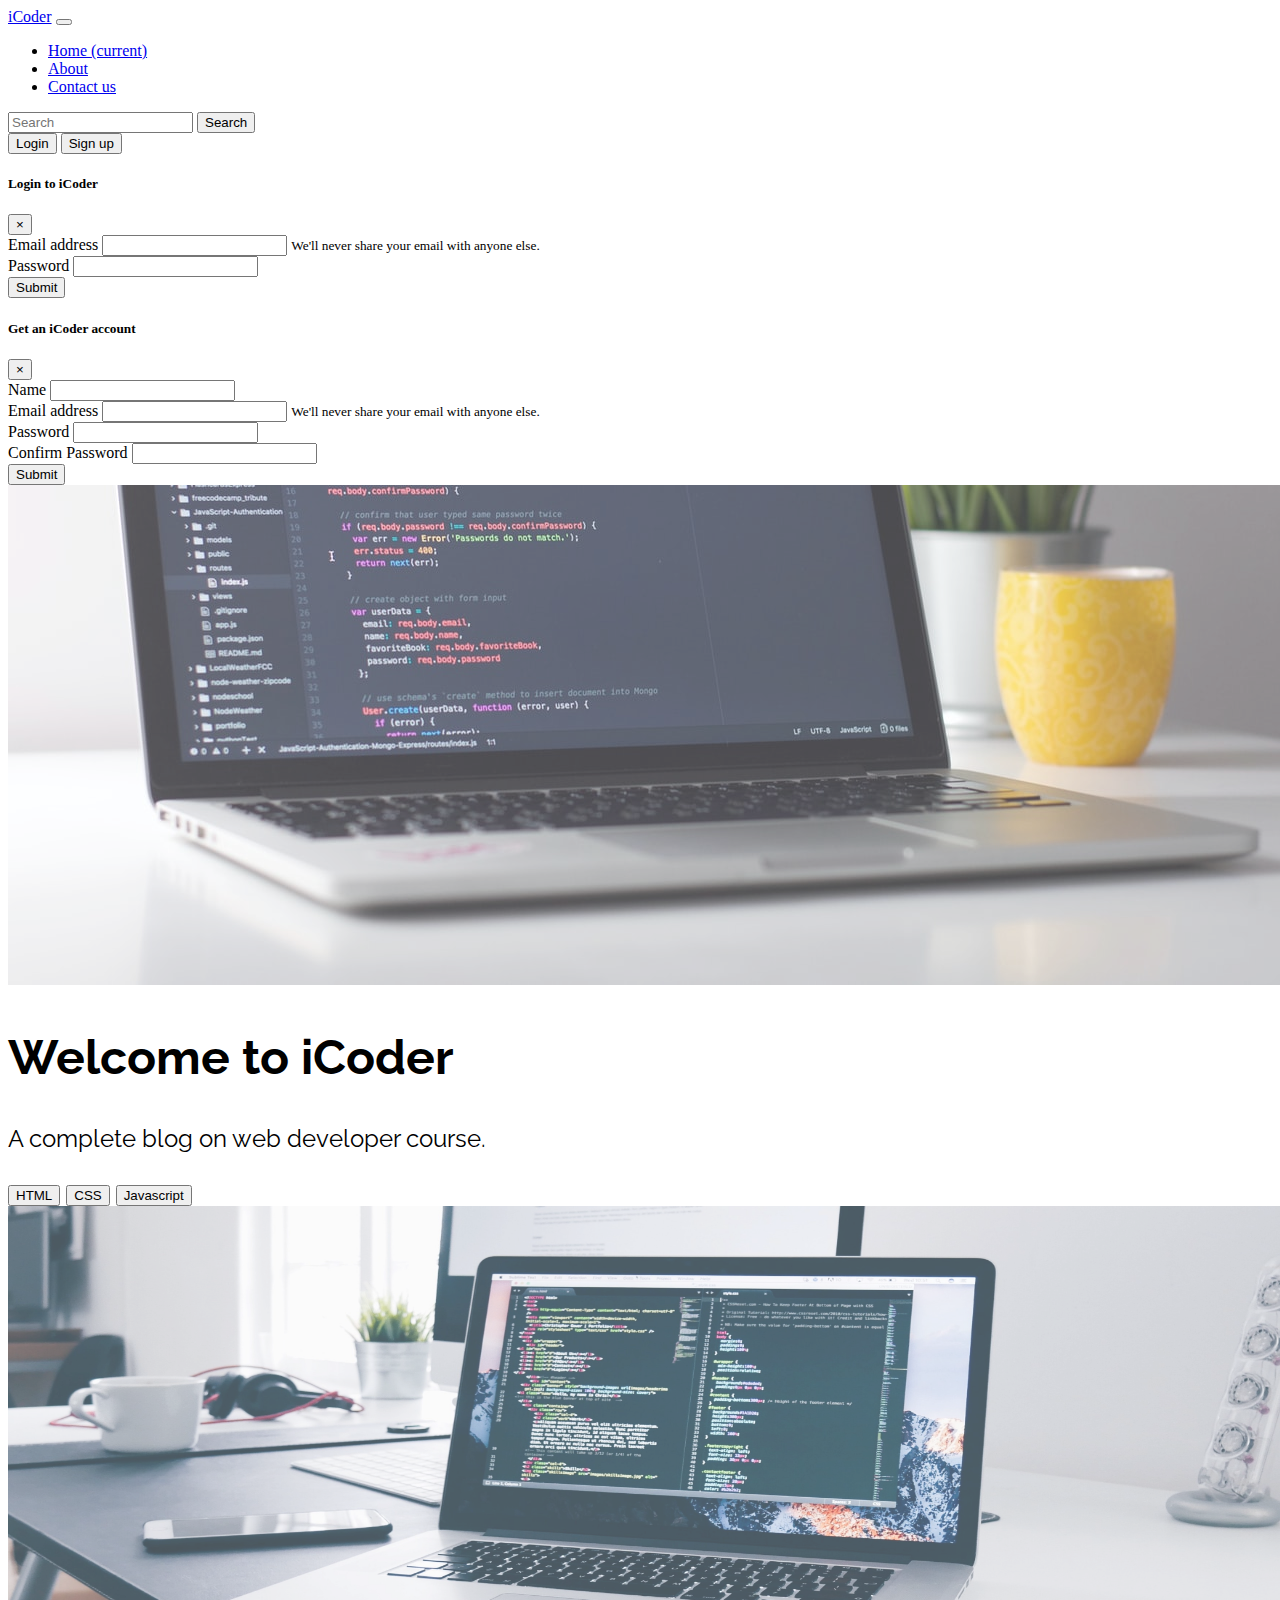
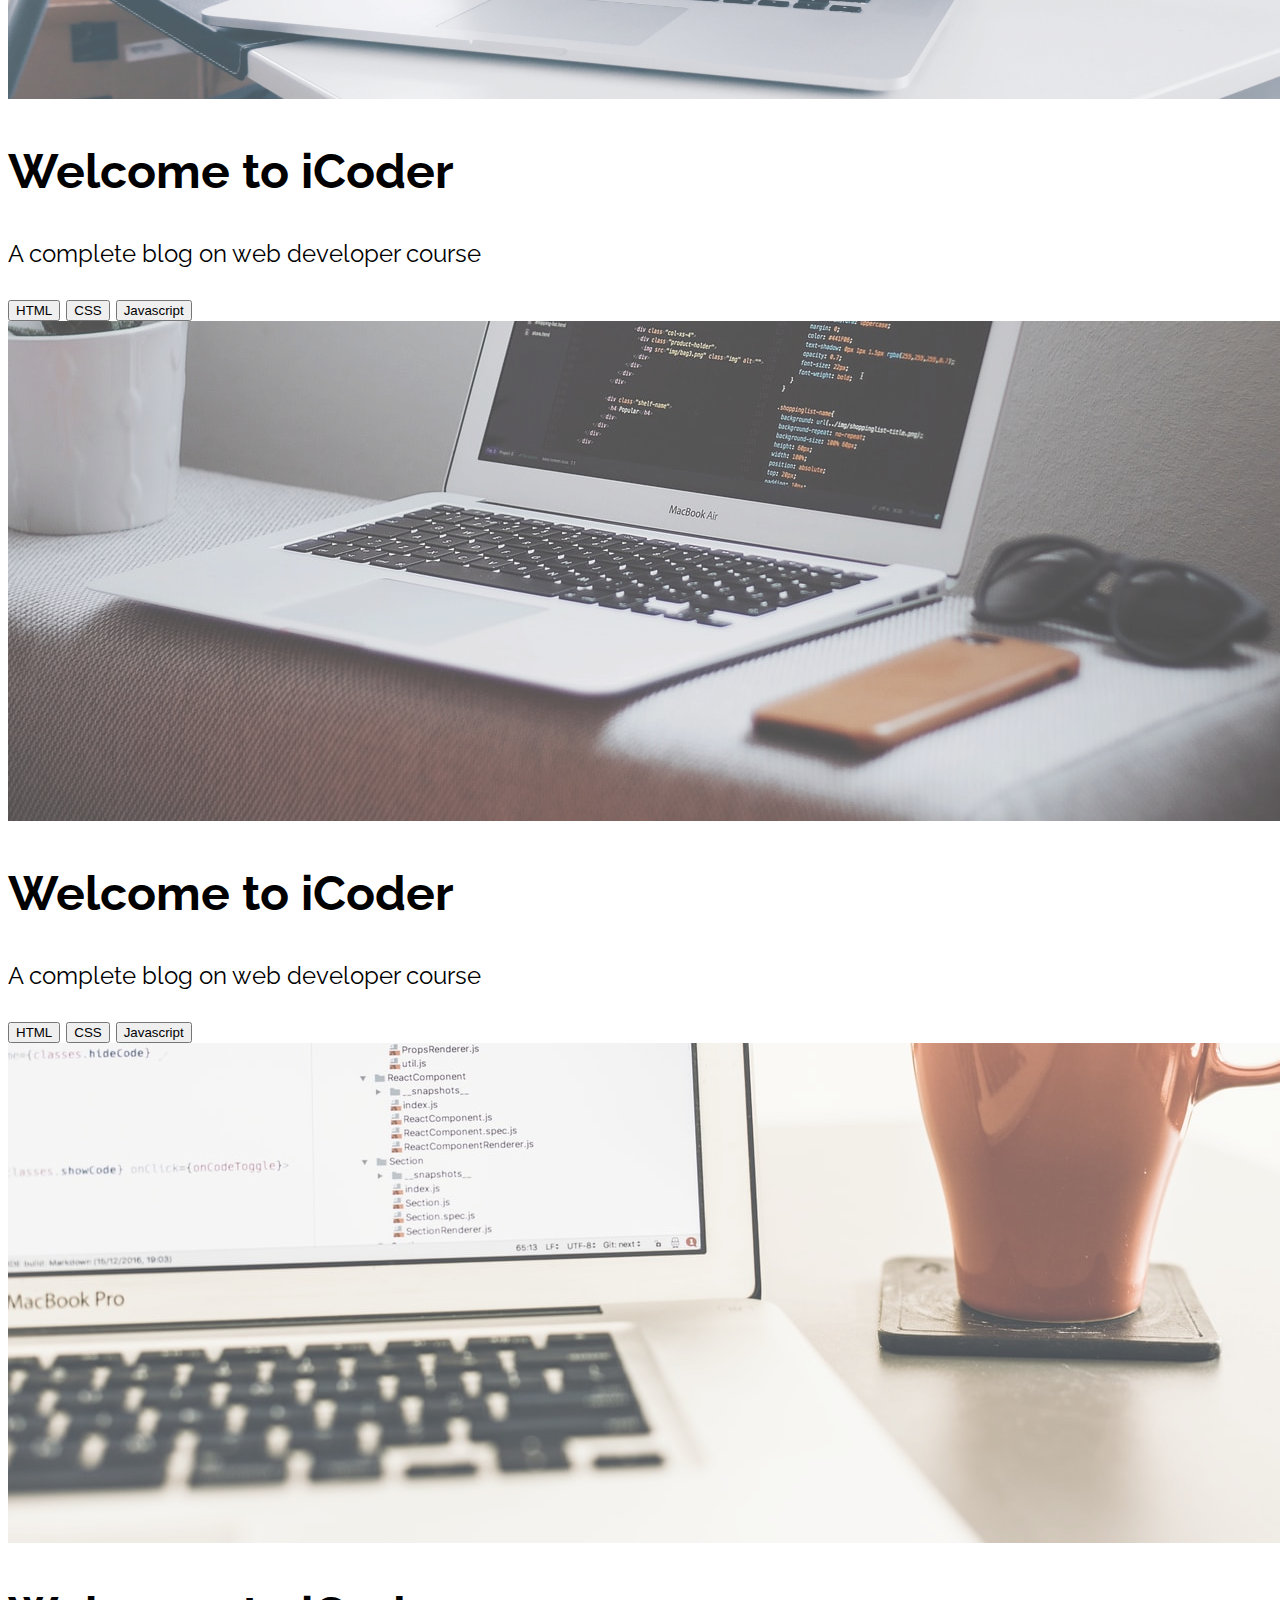
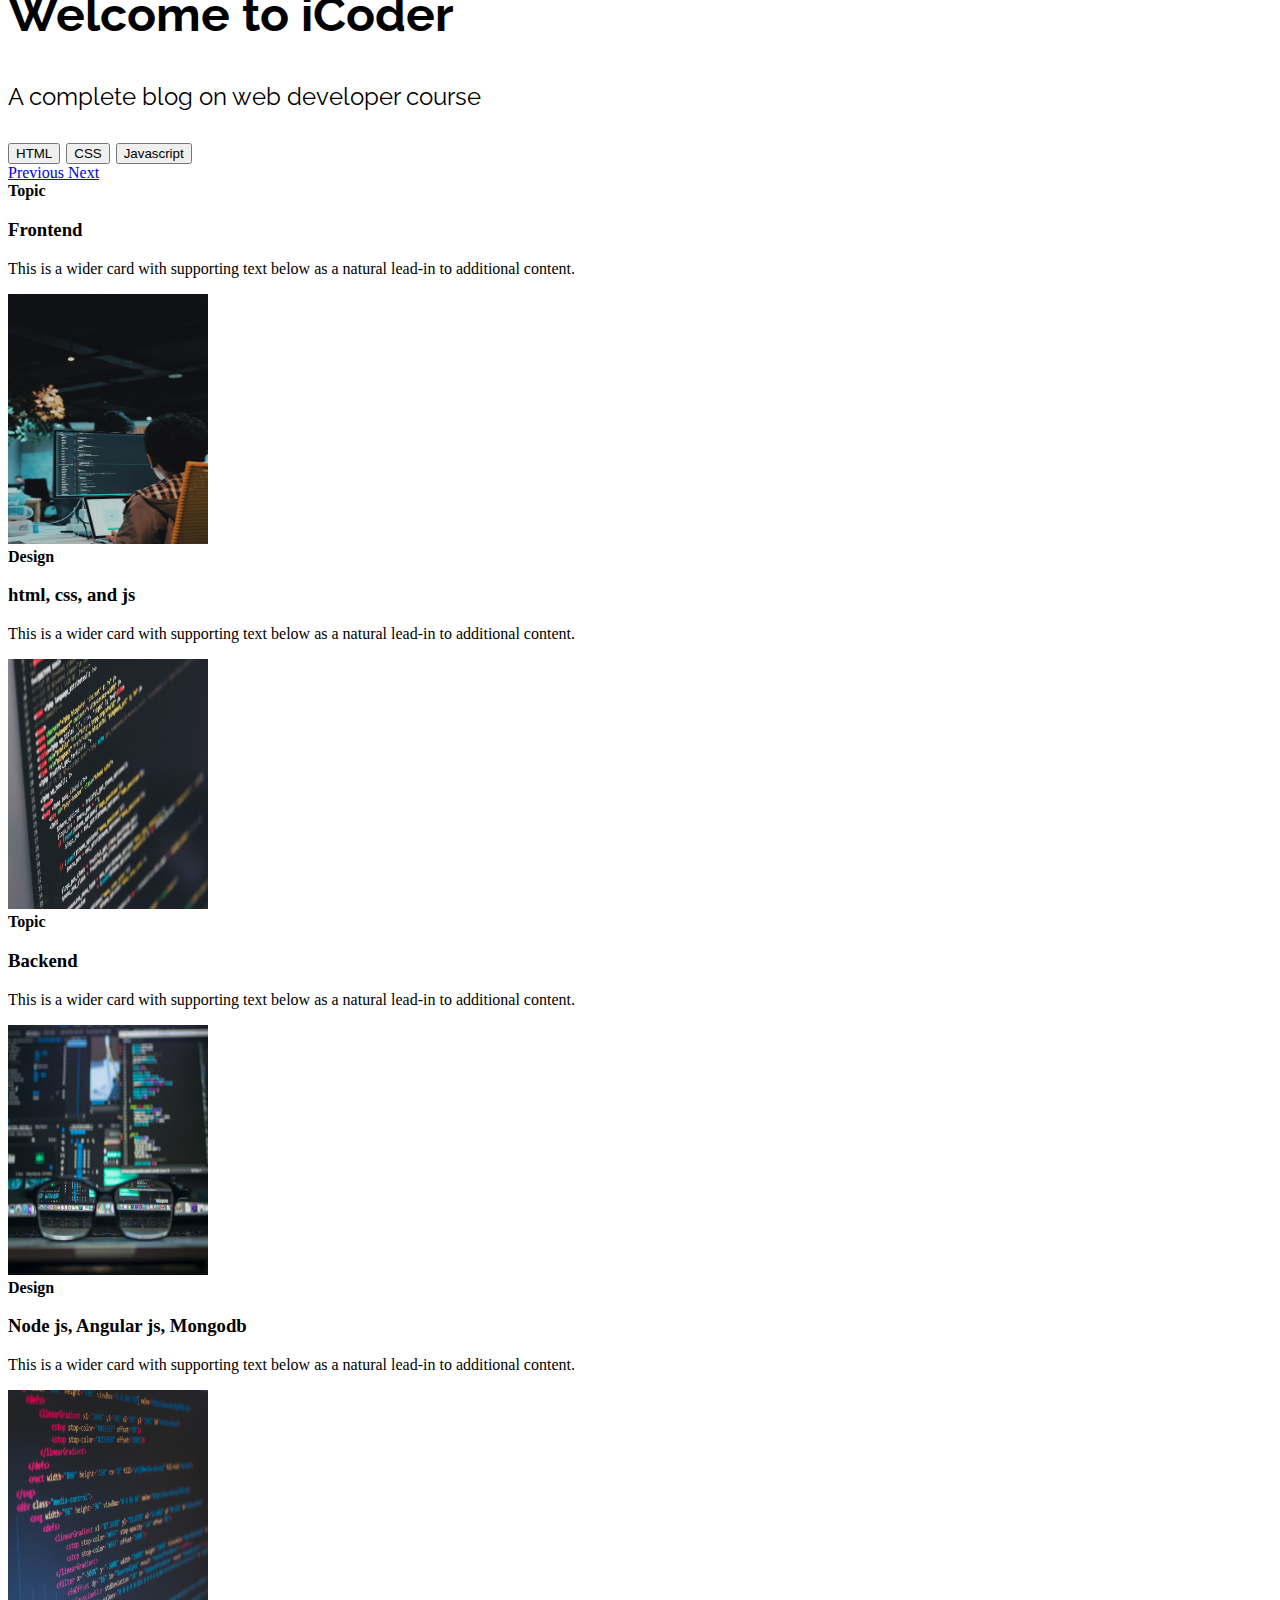
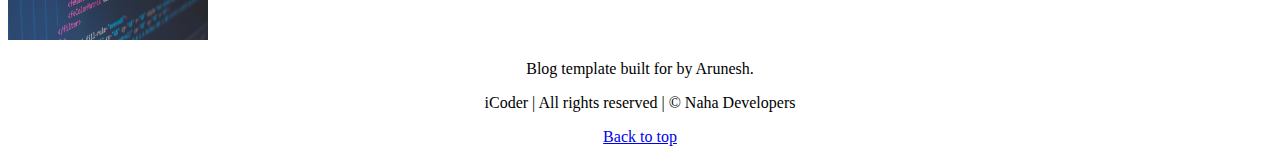
<file: index.html>
<!doctype html>
<html lang="en">

<head>
    <!-- Required meta tags -->
    <meta charset="utf-8">
    <meta name="viewport" content="width=device-width, initial-scale=1, shrink-to-fit=no">

    <!-- Bootstrap CSS -->
    <link rel="stylesheet" href="https://stackpath.bootstrapcdn.com/bootstrap/4.5.0/css/bootstrap.min.css" integrity="sha384-9aIt2nRpC12Uk9gS9baDl411NQApFmC26EwAOH8WgZl5MYYxFfc+NcPb1dKGj7Sk" crossorigin="anonymous">
    <link href="https://fonts.googleapis.com/css2?family=Raleway:wght@700&display=swap" rel="stylesheet">
    <style>
        .d-block {
            opacity: 0.7;
        }
        
        .carousel-caption {
            font-size: 1.5rem;
            font-family: 'Raleway', sans-serif;
            color: black;
        }
        
        .carousel-caption h2 {
            font-size: 3rem;
            font-family: 'Raleway', sans-serif;
            color: black;
        }
        
        .spcimg {
            width: 1400px;
            height: 493px;
        }
        
        footer {
            text-align: center;
        }
    </style>
    <title>Heaven for Programmers</title>
</head>

<body>
    <nav class="navbar navbar-expand-lg navbar-dark bg-dark">
        <a class="navbar-brand" href="#">iCoder</a>
        <button class="navbar-toggler" type="button" data-toggle="collapse" data-target="#navbarSupportedContent" aria-controls="navbarSupportedContent" aria-expanded="false" aria-label="Toggle navigation">
            <span class="navbar-toggler-icon"></span>
        </button>

        <div class="collapse navbar-collapse" id="navbarSupportedContent">
            <ul class="navbar-nav mr-auto">
                <li class="nav-item active">
                    <a class="nav-link" href="#">Home <span class="sr-only">(current)</span></a>
                </li>
                <li class="nav-item">
                    <a class="nav-link" href="about.html">About</a>
                </li>
                <li class="nav-item">
                    <a class="nav-link" href="contact.html">Contact us</a>
                </li>
            </ul>
            <form class="form-inline my-2 my-lg-0">
                <input class="form-control mr-sm-2" type="search" placeholder="Search" aria-label="Search">
                <button class="btn btn-outline-success my-2 my-sm-0" type="submit">Search</button>
            </form>
            <div class="mx-2">
                <button class="btn btn-danger" data-toggle="modal" data-target="#loginModal">Login</button>
                <button class="btn btn-primary" data-toggle="modal" data-target="#signupModal">Sign up</button>
            </div>
        </div>
    </nav>

    <!-- Login Modal -->
    <div class="modal fade" id="loginModal" tabindex="-1" role="dialog" aria-labelledby="loginModalLabel" aria-hidden="true">
        <div class="modal-dialog">
            <div class="modal-content">
                <div class="modal-header">
                    <h5 class="modal-title" id="exampleModalLabel">Login to iCoder</h5>
                    <button type="button" class="close" data-dismiss="modal" aria-label="Close">
            <span aria-hidden="true">&times;</span>
          </button>
                </div>
                <div class="modal-body">
                    <form>
                        <div class="form-group">
                            <label for="exampleInputEmail1">Email address</label>
                            <input type="email" class="form-control" id="exampleInputEmail1" aria-describedby="emailHelp">
                            <small id="emailHelp" class="form-text text-muted">We'll never share your email with anyone else.</small>
                        </div>
                        <div class="form-group">
                            <label for="exampleInputPassword1">Password</label>
                            <input type="password" class="form-control" id="exampleInputPassword1">
                        </div>
                        <div class="form-group form-check">
                        </div>
                        <button type="submit" class="btn btn-primary">Submit</button>
                    </form>
                </div>
            </div>
        </div>
    </div>

    <!-- Sign up Modal -->
    <div class="modal fade" id="signupModal" tabindex="-1" role="dialog" aria-labelledby="signupModalLabel" aria-hidden="true">
        <div class="modal-dialog">
            <div class="modal-content">
                <div class="modal-header">
                    <h5 class="modal-title" id="exampleModalLabel">Get an iCoder account</h5>
                    <button type="button" class="close" data-dismiss="modal" aria-label="Close">
            <span aria-hidden="true">&times;</span>
          </button>
                </div>
                <div class="modal-body">
                    <form>
                        <div class="form-group">
                            <label for="exampleInputEmail1">Name</label>
                            <input type="text" class="form-control" id="exampleInputEmail1" aria-describedby="emailHelp">
                        </div>
                        <div class="form-group">
                            <label for="exampleInputEmail1">Email address</label>
                            <input type="email" class="form-control" id="exampleInputEmail1" aria-describedby="emailHelp">
                            <small id="emailHelp" class="form-text text-muted">We'll never share your email with anyone else.</small>
                        </div>
                        <div class="form-group">
                            <label for="exampleInputPassword1">Password</label>
                            <input type="password" class="form-control" id="exampleInputPassword1">
                        </div>
                        <div class="form-group">
                            <label for="exampleInputPassword1">Confirm Password</label>
                            <input type="password" class="form-control" id="exampleInputPassword1">
                        </div>
                        <button type="submit" class="btn btn-primary">Submit</button>
                    </form>
                </div>
            </div>
        </div>
    </div>
    <div id="carouselExampleFade" class="carousel slide carousel-fade" data-ride="carousel">
        <div class="carousel-inner">
            <div class="carousel-item active">
                <img src="computer1.jpg" class="d-block w-100" alt="...">
                <div class="carousel-caption d-none d-md-block">
                    <h2>Welcome to iCoder</h2>
                    <p>A complete blog on web developer course.</p>
                    <a href="about.html#HTMLpart"><button class="btn btn-danger">HTML</button></a>
                    <a href="about.html#CSSpart"><button class="btn btn-primary">CSS</button></a>
                    <a href="about.html#JSpart"><button class="btn btn-success">Javascript</button></a>
                </div>
            </div>
            <div class="carousel-item">
                <img src="computer5.jpg" class="d-block w-100 spcimg" alt="...">
                <div class="carousel-caption d-none d-md-block">
                    <h2>Welcome to iCoder</h2>
                    <p>A complete blog on web developer course</p>
                    <a href="about.html#HTMLpart"><button class="btn btn-danger">HTML</button></a>
                    <a href="about.html#CSSpart"><button class="btn btn-primary">CSS</button></a>
                    <a href="about.html#JSpart"><button class="btn btn-success">Javascript</button></a>
                </div>
            </div>
            <div class="carousel-item">
                <img src="computer4.jpg" class="d-block w-100" alt="...">
                <div class="carousel-caption d-none d-md-block">
                    <h2>Welcome to iCoder</h2>
                    <p>A complete blog on web developer course</p>
                    <a href="about.html#HTMLpart"><button class="btn btn-danger">HTML</button></a>
                    <a href="about.html#CSSpart"><button class="btn btn-primary">CSS</button></a>
                    <a href="about.html#JSpart"><button class="btn btn-success">Javascript</button></a>
                </div>
            </div>
            <div class="carousel-item">
                <img src="computer6.jpg" class="d-block w-100" alt="...">
                <div class="carousel-caption d-none d-md-block">
                    <h2>Welcome to iCoder</h2>
                    <p>A complete blog on web developer course</p>
                    <a href="about.html#HTMLpart"><button class="btn btn-danger">HTML</button></a>
                    <a href="about.html#CSSpart"><button class="btn btn-primary">CSS</button></a>
                    <a href="about.html#JSpart"><button class="btn btn-success">Javascript</button></a>
                </div>
            </div>

        </div>
        <a class="carousel-control-prev" href="#carouselExampleFade" role="button" data-slide="prev">
            <span class="carousel-control-prev-icon" aria-hidden="true"></span>
            <span class="sr-only">Previous</span>
        </a>
        <a class="carousel-control-next" href="#carouselExampleFade" role="button" data-slide="next">
            <span class="carousel-control-next-icon" aria-hidden="true"></span>
            <span class="sr-only">Next</span>
        </a>
    </div>

    <div class="container my-4">
        <div class="row mb-2">
            <div class="col-md-6">
                <div class="row no-gutters border rounded overflow-hidden flex-md-row mb-4 shadow-sm h-md-250 position-relative">
                    <div class="col p-4 d-flex flex-column position-static">
                        <strong class="d-inline-block mb-2 text-primary">Topic</strong>
                        <h3 class="mb-0">Frontend</h3>
                        <p class="card-text mb-auto">This is a wider card with supporting text below as a natural lead-in to additional content.</p>
                    </div>
                    <div class="col-auto d-none d-lg-block">
                        <img src="thumb1.jpg" alt="" class="bd-placeholder-img" width="200" height="250">
                    </div>
                </div>
            </div>
            <div class="col-md-6">
                <div class="row no-gutters border rounded overflow-hidden flex-md-row mb-4 shadow-sm h-md-250 position-relative">
                    <div class="col p-4 d-flex flex-column position-static">
                        <strong class="d-inline-block mb-2 text-success">Design</strong>
                        <h3 class="mb-0">html, css, and js</h3>

                        <p class="mb-auto">This is a wider card with supporting text below as a natural lead-in to additional content.</p>

                    </div>
                    <div class="col-auto d-none d-lg-block">
                        <img src="thumb2.jpg" alt="" class="bd-placeholder-img" width="200" height="250">
                    </div>
                </div>
            </div>
        </div>
    </div>

    <div class="container my-4">
        <div class="row mb-2">
            <div class="col-md-6">
                <div class="row no-gutters border rounded overflow-hidden flex-md-row mb-4 shadow-sm h-md-250 position-relative">
                    <div class="col p-4 d-flex flex-column position-static">
                        <strong class="d-inline-block mb-2 text-primary">Topic</strong>
                        <h3 class="mb-0">Backend</h3>
                        <p class="card-text mb-auto">This is a wider card with supporting text below as a natural lead-in to additional content.</p>
                    </div>
                    <div class="col-auto d-none d-lg-block">
                        <img src="thumb3.jpg" alt="" class="bd-placeholder-img" width="200" height="250">
                    </div>
                </div>
            </div>
            <div class="col-md-6">
                <div class="row no-gutters border rounded overflow-hidden flex-md-row mb-4 shadow-sm h-md-250 position-relative">
                    <div class="col p-4 d-flex flex-column position-static">
                        <strong class="d-inline-block mb-2 text-success">Design</strong>
                        <h3 class="mb-0">Node js, Angular js, Mongodb</h3>
                        <p class="mb-auto">This is a wider card with supporting text below as a natural lead-in to additional content.</p>

                    </div>
                    <div class="col-auto d-none d-lg-block">
                        <img src="thumb4.jpg" alt="" class="bd-placeholder-img" width="200" height="250">
                    </div>
                </div>
            </div>
        </div>
    </div>



    <footer class="blog-footer">
        <p>Blog template built for by Arunesh.</p>
        <p>iCoder | All rights reserved | &copy; Naha Developers</p>
        <p>
            <a href="#">Back to top</a>
        </p>
    </footer>

    <!-- Optional JavaScript -->
    <!-- jQuery first, then Popper.js, then Bootstrap JS -->
    <script src="https://code.jquery.com/jquery-3.5.1.slim.min.js" integrity="sha384-DfXdz2htPH0lsSSs5nCTpuj/zy4C+OGpamoFVy38MVBnE+IbbVYUew+OrCXaRkfj" crossorigin="anonymous"></script>
    <script src="https://cdn.jsdelivr.net/npm/popper.js@1.16.0/dist/umd/popper.min.js" integrity="sha384-Q6E9RHvbIyZFJoft+2mJbHaEWldlvI9IOYy5n3zV9zzTtmI3UksdQRVvoxMfooAo" crossorigin="anonymous"></script>
    <script src="https://stackpath.bootstrapcdn.com/bootstrap/4.5.0/js/bootstrap.min.js" integrity="sha384-OgVRvuATP1z7JjHLkuOU7Xw704+h835Lr+6QL9UvYjZE3Ipu6Tp75j7Bh/kR0JKI" crossorigin="anonymous"></script>
</body>

</html>
</file>
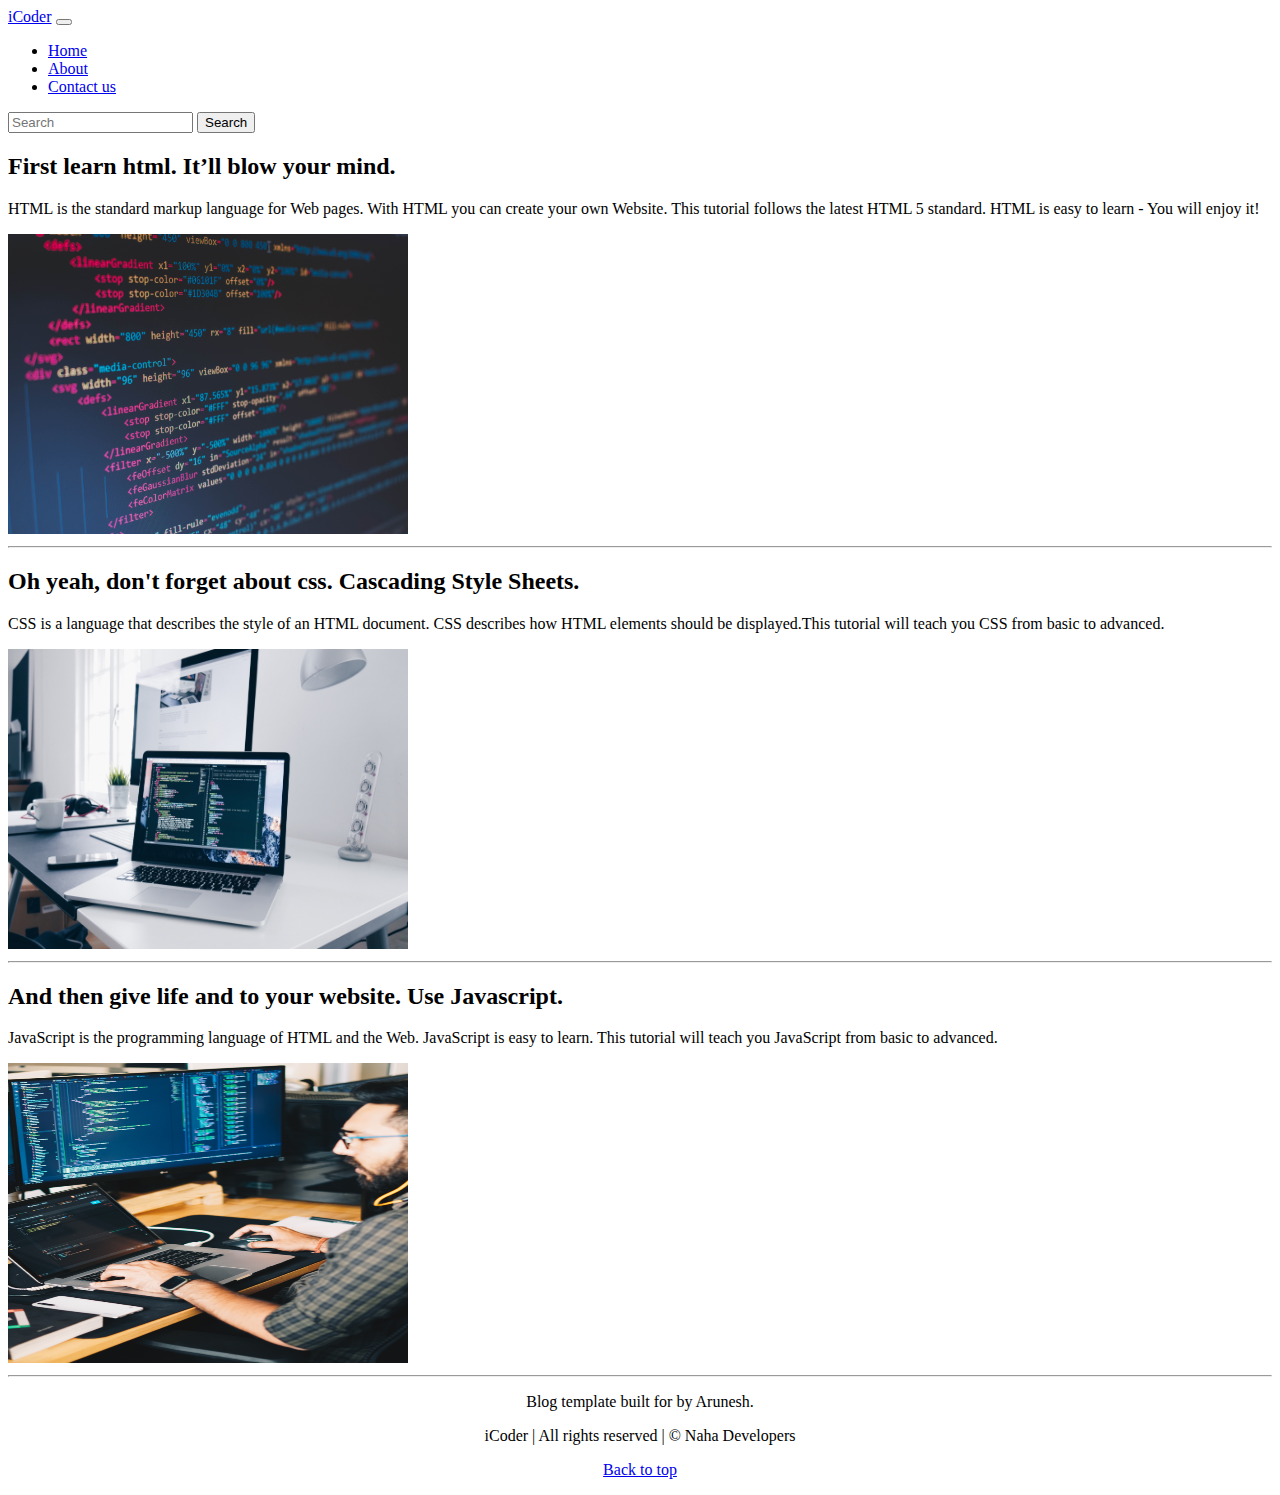
<file: about.html>
<!doctype html>
<html lang="en">

<head>
    <!-- Required meta tags -->
    <meta charset="utf-8">
    <meta name="viewport" content="width=device-width, initial-scale=1, shrink-to-fit=no">

    <!-- Bootstrap CSS -->
    <link rel="stylesheet" href="https://stackpath.bootstrapcdn.com/bootstrap/4.5.0/css/bootstrap.min.css" integrity="sha384-9aIt2nRpC12Uk9gS9baDl411NQApFmC26EwAOH8WgZl5MYYxFfc+NcPb1dKGj7Sk" crossorigin="anonymous">

    <style>
        .d-block {
            opacity: 0.7;
        }
        
        .carousel-caption {
            font-size: 1.5rem;
            font-family: 'Raleway', sans-serif;
            color: black;
        }
        
        .carousel-caption h2 {
            font-size: 3rem;
            font-family: 'Raleway', sans-serif;
            color: black;
        }
        
        .spcimg {
            width: 1400px;
            height: 493px;
        }
        
        footer {
            text-align: center;
        }
    </style>
    <title>About</title>
</head>

<body>
    <nav class="navbar navbar-expand-lg navbar-dark bg-dark">
        <a class="navbar-brand" href="#">iCoder</a>
        <button class="navbar-toggler" type="button" data-toggle="collapse" data-target="#navbarSupportedContent" aria-controls="navbarSupportedContent" aria-expanded="false" aria-label="Toggle navigation">
            <span class="navbar-toggler-icon"></span>
        </button>

        <div class="collapse navbar-collapse" id="navbarSupportedContent">
            <ul class="navbar-nav mr-auto">
                <li class="nav-item">
                    <a class="nav-link" href="index.html">Home</a>
                </li>
                <li class="nav-item active">
                    <a class="nav-link" href="about.html">About</a>
                </li>
                <li class="nav-item">
                    <a class="nav-link" href="contact.html">Contact us</a>
                </li>
            </ul>
            <form class="form-inline my-2 my-lg-0">
                <input class="form-control mr-sm-2" type="search" placeholder="Search" aria-label="Search">
                <button class="btn btn-outline-success my-2 my-sm-0" type="submit">Search</button>
            </form>
        </div>
    </nav>

    <div class="container my-4" id="HTMLpart">
        <div class="row featurette d-flex justify-content-center align-items-center">
            <div class="col-md-7">
                <h2 class="featurette-heading">First learn html. <span class="text-muted">It’ll blow your mind.</span></h2>
                <p class="lead">HTML is the standard markup language for Web pages. With HTML you can create your own Website. This tutorial follows the latest HTML 5 standard. HTML is easy to learn - You will enjoy it!</p>
            </div>
            <div class="col-md-5">
                <img src="thumb4.jpg" alt="" class="bd-placeholder-img img-fluid" width="400" height="300">
            </div>
        </div>
    </div>

    <hr class="featurette-divider">

    <div class="container my-4" id="CSSpart">
        <div class="row featurette d-flex justify-content-center align-items-center">
            <div class="col-md-7 order-md-2">
                <h2 class="featurette-heading">Oh yeah, don't forget about css. <span class="text-muted">Cascading Style Sheets.</span></h2>
                <p class="lead">CSS is a language that describes the style of an HTML document. CSS describes how HTML elements should be displayed.This tutorial will teach you CSS from basic to advanced.</p>
            </div>
            <div class="col-md-5 order-md-1">
                <img src="thumb5.jpg" alt="" class="bd-placeholder-img img-fluid" width="400" height="300">
            </div>
        </div>
    </div>

    <hr class="featurette-divider">

    <div class="container my-4" id="JSpart">
        <div class="row featurette d-flex justify-content-center align-items-center">
            <div class="col-md-7">
                <h2 class="featurette-heading">And then give life and to your website. <span class="text-muted">Use Javascript.</span></h2>
                <p class="lead">JavaScript is the programming language of HTML and the Web. JavaScript is easy to learn. This tutorial will teach you JavaScript from basic to advanced.</p>
            </div>
            <div class="col-md-5">
                <img src="thumb6.jpg" alt="" class="bd-placeholder-img img-fluid" width="400" height="300">
            </div>
        </div>
    </div>

    <hr class="featurette-divider">

    <footer class="blog-footer">
        <p>Blog template built for by Arunesh.</p>
        <p>iCoder | All rights reserved | &copy; Naha Developers</p>
        <p>
            <a href="#">Back to top</a>
        </p>
    </footer>

    <!-- Optional JavaScript -->
    <!-- jQuery first, then Popper.js, then Bootstrap JS -->
    <script src="https://code.jquery.com/jquery-3.5.1.slim.min.js" integrity="sha384-DfXdz2htPH0lsSSs5nCTpuj/zy4C+OGpamoFVy38MVBnE+IbbVYUew+OrCXaRkfj" crossorigin="anonymous"></script>
    <script src="https://cdn.jsdelivr.net/npm/popper.js@1.16.0/dist/umd/popper.min.js" integrity="sha384-Q6E9RHvbIyZFJoft+2mJbHaEWldlvI9IOYy5n3zV9zzTtmI3UksdQRVvoxMfooAo" crossorigin="anonymous"></script>
    <script src="https://stackpath.bootstrapcdn.com/bootstrap/4.5.0/js/bootstrap.min.js" integrity="sha384-OgVRvuATP1z7JjHLkuOU7Xw704+h835Lr+6QL9UvYjZE3Ipu6Tp75j7Bh/kR0JKI" crossorigin="anonymous"></script>
</body>

</html>
</file>
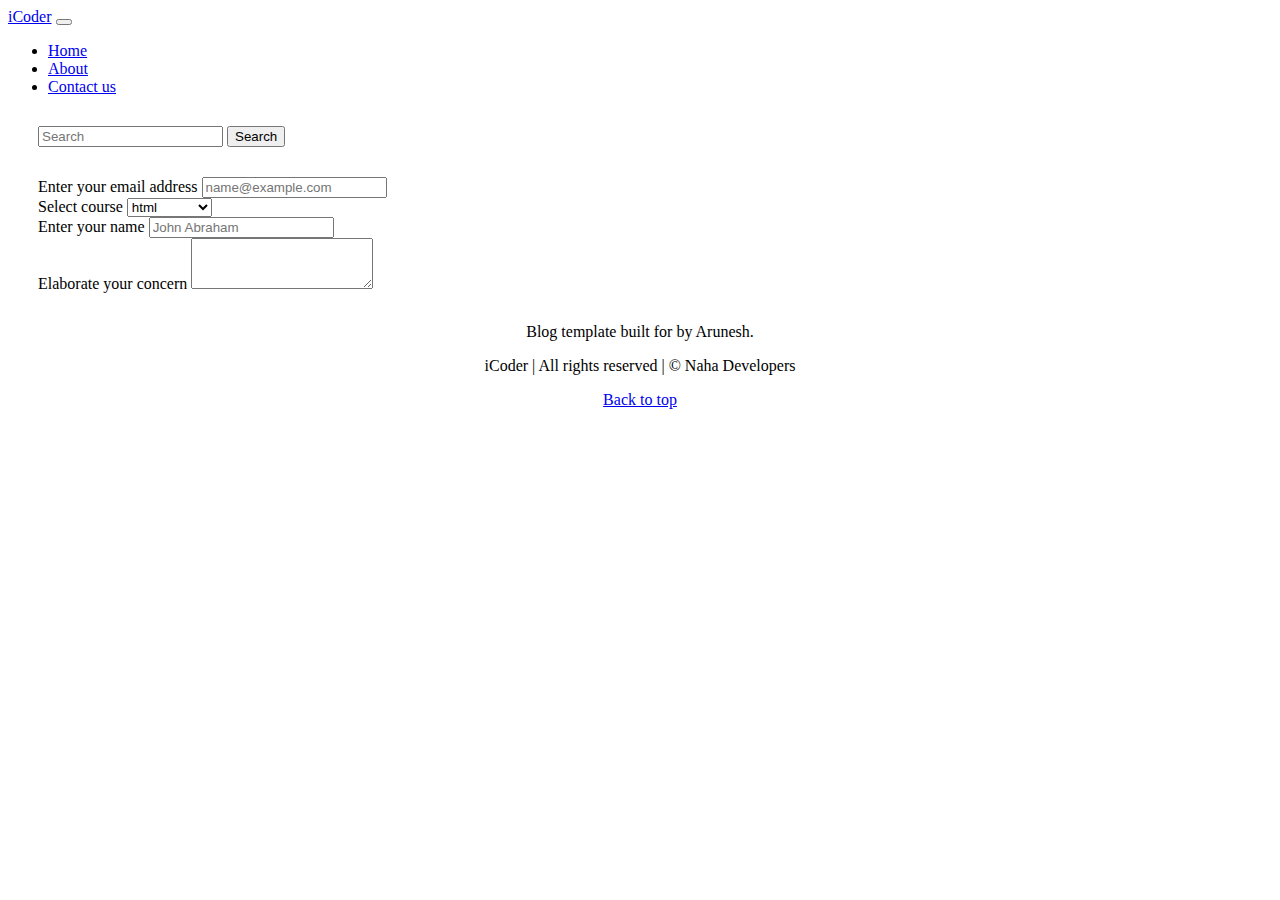
<file: contact.html>
<!doctype html>
<html lang="en">

<head>
    <!-- Required meta tags -->
    <meta charset="utf-8">
    <meta name="viewport" content="width=device-width, initial-scale=1, shrink-to-fit=no">

    <!-- Bootstrap CSS -->
    <link rel="stylesheet" href="https://stackpath.bootstrapcdn.com/bootstrap/4.5.0/css/bootstrap.min.css" integrity="sha384-9aIt2nRpC12Uk9gS9baDl411NQApFmC26EwAOH8WgZl5MYYxFfc+NcPb1dKGj7Sk" crossorigin="anonymous">

    <title>Contact us</title>
    <style>
        .d-block {
            opacity: 0.7;
        }
        
        .carousel-caption {
            font-size: 1.5rem;
            font-family: 'Raleway', sans-serif;
            color: black;
        }
        
        .carousel-caption h2 {
            font-size: 3rem;
            font-family: 'Raleway', sans-serif;
            color: black;
        }
        
        .spcimg {
            width: 1400px;
            height: 493px;
        }
        
        footer {
            text-align: center;
        }
        
        form {
            margin: 30px;
        }
    </style>
</head>

<body>
    <nav class="navbar navbar-expand-lg navbar-dark bg-dark">
        <a class="navbar-brand" href="#">iCoder</a>
        <button class="navbar-toggler" type="button" data-toggle="collapse" data-target="#navbarSupportedContent" aria-controls="navbarSupportedContent" aria-expanded="false" aria-label="Toggle navigation">
            <span class="navbar-toggler-icon"></span>
        </button>

        <div class="collapse navbar-collapse" id="navbarSupportedContent">
            <ul class="navbar-nav mr-auto">
                <li class="nav-item">
                    <a class="nav-link" href="index.html">Home</a>
                </li>
                <li class="nav-item">
                    <a class="nav-link" href="about.html">About</a>
                </li>
                <li class="nav-item active">
                    <a class="nav-link" href="contact.html">Contact us</a>
                </li>
            </ul>
            <form class="form-inline my-2 my-lg-0">
                <input class="form-control mr-sm-2" type="search" placeholder="Search" aria-label="Search">
                <button class="btn btn-outline-success my-2 my-sm-0" type="submit">Search</button>
            </form>
        </div>
    </nav>

    <form>
        <div class="form-group">
            <label for="exampleFormControlInput1">Enter your email address</label>
            <input type="email" class="form-control" id="exampleFormControlInput1" placeholder="name@example.com">
        </div>
        <div class="form-group">
            <label for="exampleFormControlSelect1">Select course</label>
            <select class="form-control" id="exampleFormControlSelect1">
            <option>html</option>
            <option>css</option>
            <option>JavaScript</option>
            <option>Node js</option>
          </select>
        </div>
        <div class="form-group">
            <label for="exampleFormControlInput1">Enter your name</label>
            <input type="text" class="form-control" id="text" placeholder="John Abraham">
        </div>
        <div class="form-group">
            <label for="exampleFormControlTextarea1">Elaborate your concern</label>
            <textarea class="form-control" id="exampleFormControlTextarea1" rows="3"></textarea>
        </div>
    </form>

    <footer class="blog-footer">
        <p>Blog template built for by Arunesh.</p>
        <p>iCoder | All rights reserved | &copy; Naha Developers</p>
        <p>
            <a href="#">Back to top</a>
        </p>
    </footer>


    <!-- Optional JavaScript -->
    <!-- jQuery first, then Popper.js, then Bootstrap JS -->
    <script src="https://code.jquery.com/jquery-3.5.1.slim.min.js" integrity="sha384-DfXdz2htPH0lsSSs5nCTpuj/zy4C+OGpamoFVy38MVBnE+IbbVYUew+OrCXaRkfj" crossorigin="anonymous"></script>
    <script src="https://cdn.jsdelivr.net/npm/popper.js@1.16.0/dist/umd/popper.min.js" integrity="sha384-Q6E9RHvbIyZFJoft+2mJbHaEWldlvI9IOYy5n3zV9zzTtmI3UksdQRVvoxMfooAo" crossorigin="anonymous"></script>
    <script src="https://stackpath.bootstrapcdn.com/bootstrap/4.5.0/js/bootstrap.min.js" integrity="sha384-OgVRvuATP1z7JjHLkuOU7Xw704+h835Lr+6QL9UvYjZE3Ipu6Tp75j7Bh/kR0JKI" crossorigin="anonymous"></script>
</body>

</html>
</file>
